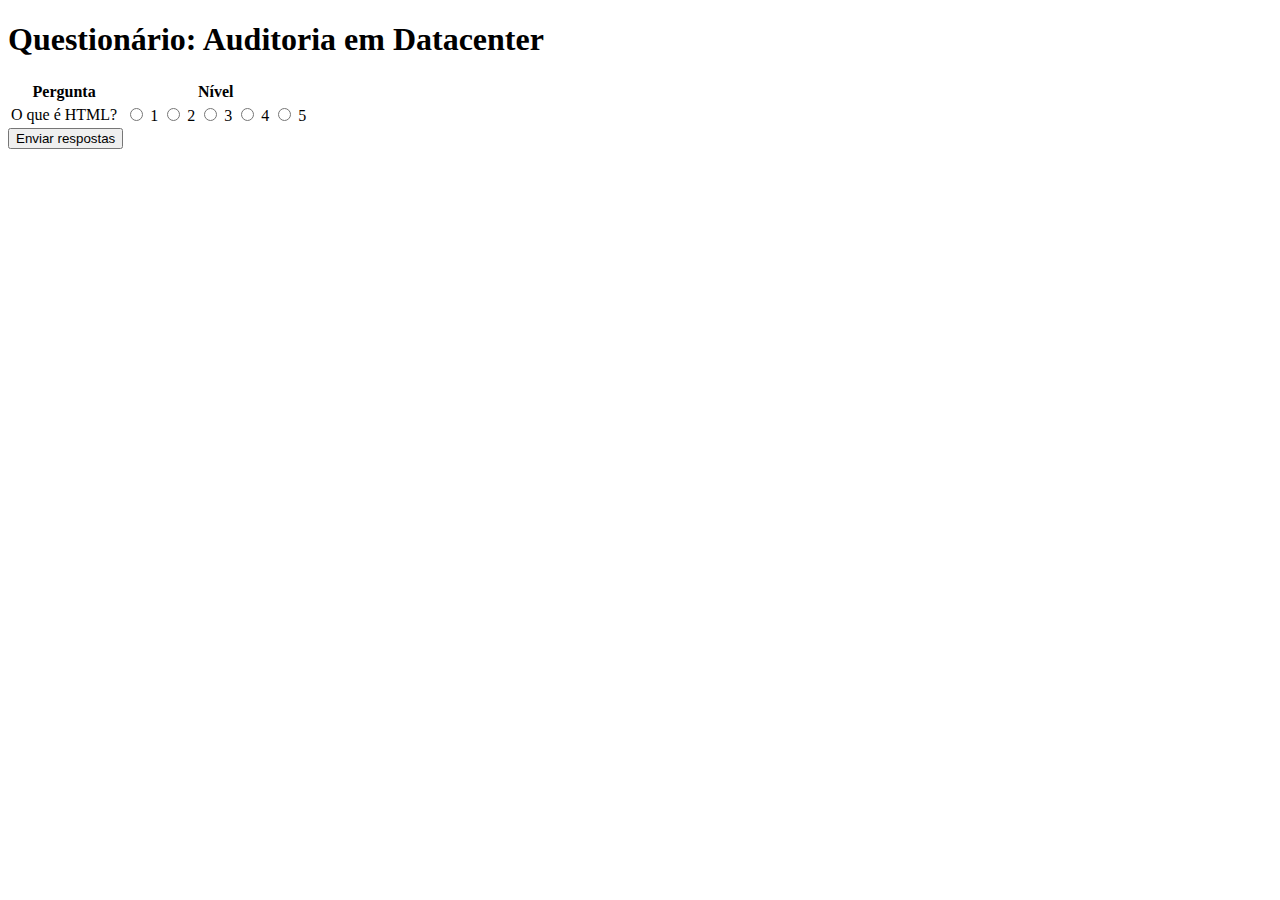
<file: templates/formulario.html>
<!DOCTYPE html>
<html>
<head>
    <meta charset="UTF-8">
    <link rel="stylesheet" type="text/css" href="styles.css">
    <title>Auditoria em Datacenter</title>
</head>
<body>
    <h1>Questionário: Auditoria em Datacenter</h1>
    <div class="center">
        <form>
            <table>
                <tr>
                    <th>Pergunta</th>
                    <td></td>
                    <th>Nível</th>
                </tr>
                <!-- Adicione mais perguntas e respostas aqui, se necessário -->
                <tr>
                    <td>O que é HTML?</td>
                    <td></td>
                    <td class="level">
                        <span class="rating">
                            <span>
                                <input type="radio" name="nivel1" value="1" id="nivel1_1">
                                <label for="nivel1_1"></label>
                                <span class="level-number">1</span>
                            </span>
                            <span>
                                <input type="radio" name="nivel1" value="2" id="nivel1_2">
                                <label for="nivel1_2"></label>
                                <span class="level-number">2</span>
                            </span>
                            <span>
                                <input type="radio" name="nivel1" value="3" id="nivel1_3">
                                <label for="nivel1_3"></label>
                                <span class="level-number">3</span>
                            </span>
                            <span>
                                <input type="radio" name="nivel1" value="4" id="nivel1_4">
                                <label for="nivel1_4"></label>
                                <span class "level-number">4</span>
                            </span>
                            <span>
                                <input type="radio" name="nivel1" value="5" id="nivel1_5">
                                <label for="nivel1_5"></label>
                                <span class="level-number">5</span>
                            </span>
                        </span>
                    </td>
                </tr>
            </table>
            <input type="submit" value="Enviar respostas">
        </form>
    </div>
</body>
</html>
</file>
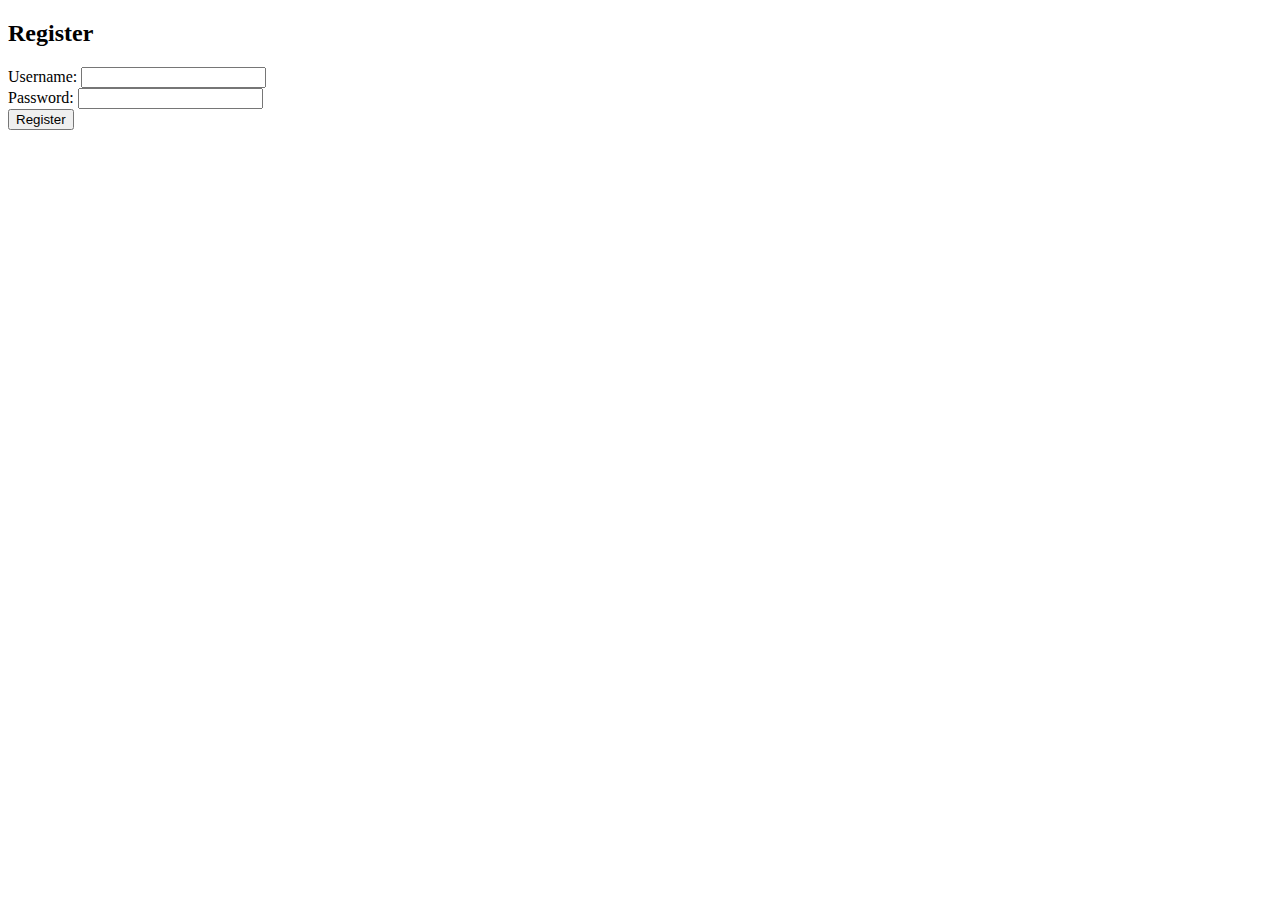
<file: templates/register.html>
<!DOCTYPE html>
<html lang="en">
<head>
    <meta charset="UTF-8">
    <meta name="viewport" content="width=device-width, initial-scale=1.0">
    <title>Register Page</title>
</head>
<body>
    <h2>Register</h2>
    <form method="post" action="{{ url_for('registerSub') }}">
        <label for="username">Username:</label>
        <input type="text" id="username" name="username" required><br>

        <label for="password">Password:</label>
        <input type="password" id="password" name="password" required><br>

        <input type="submit" value="Register">
    </form>
</body>
</html>
</file>
<file: templates/styles.css>
<!DOCTYPE html>
<html>
<head>
    <meta charset="UTF-8">
    <link rel="stylesheet" type="text/css" href="styles.css">
    <title>Auditoria em Datacenter</title>
</head>
<body>
    <h1>Questionário: Auditoria em Datacenter</h1>
    <div class="center">
        <form>
            <table>
                <tr>
                    <th>Pergunta</th>
                    <td></td>
                    <th>Nível</th>
                </tr>
                <!-- Adicione mais perguntas e respostas aqui, se necessário -->
                <tr>
                    <td>O que é HTML?</td>
                    <td></td>
                    <td class="level">
                        <span class="rating">
                            <span>
                                <input type="radio" name="nivel1" value="1" id="nivel1_1">
                                <label for="nivel1_1"></label>
                                <span class="level-number">1</span>
                            </span>
                            <span>
                                <input type="radio" name="nivel1" value="2" id="nivel1_2">
                                <label for="nivel1_2"></label>
                                <span class="level-number">2</span>
                            </span>
                            <span>
                                <input type="radio" name="nivel1" value="3" id="nivel1_3">
                                <label for="nivel1_3"></label>
                                <span class="level-number">3</span>
                            </span>
                            <span>
                                <input type="radio" name="nivel1" value="4" id="nivel1_4">
                                <label for="nivel1_4"></label>
                                <span class "level-number">4</span>
                            </span>
                            <span>
                                <input type="radio" name="nivel1" value="5" id="nivel1_5">
                                <label for="nivel1_5"></label>
                                <span class="level-number">5</span>
                            </span>
                        </span>
                    </td>
                </tr>
            </table>
            <input type="submit" value="Enviar respostas">
        </form>
    </div>
</body>
</html>
</file>
